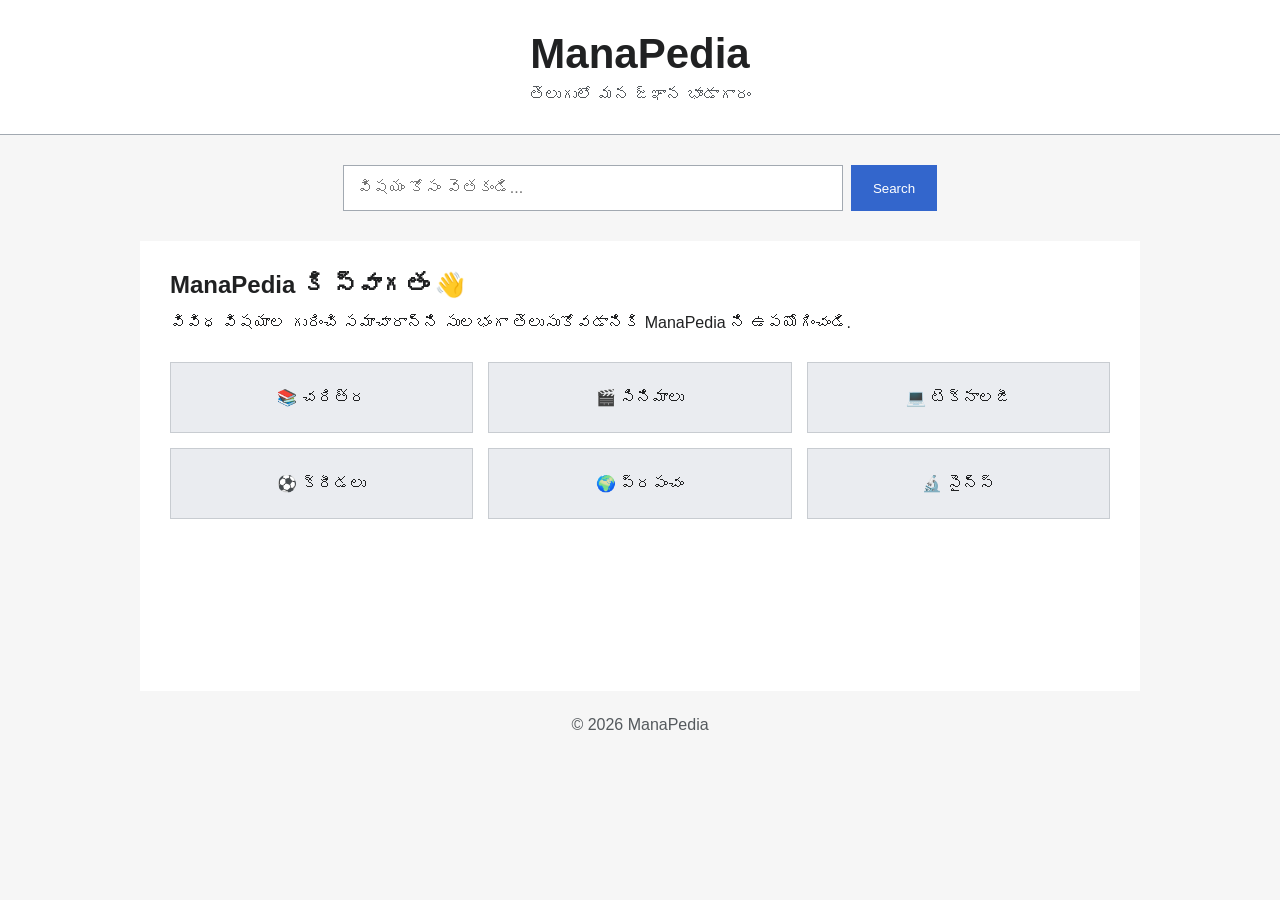
<file: index.html>
<!DOCTYPE html>
<html lang="te">
<head>
    <meta charset="UTF-8">
    <meta name="viewport" content="width=device-width, initial-scale=1.0">
    <title>ManaPedia</title>
    <link rel="stylesheet" href="style.css">
</head>

<body>

<header>
    <h1>ManaPedia</h1>
    <p>తెలుగులో మన జ్ఞాన భాండాగారం</p>
</header>

<div class="search-box">
    <input type="text" id="search" placeholder="విషయం కోసం వెతకండి...">
    <button onclick="searchArticle()">Search</button>
</div>

<main>
    <h2>ManaPedia కి స్వాగతం 👋</h2>

    <p>
        వివిధ విషయాల గురించి సమాచారాన్ని సులభంగా తెలుసుకోవడానికి
        ManaPedia ని ఉపయోగించండి.
    </p>

    <div class="categories">
        <div>📚 చరిత్ర</div>
        <div>🎬 సినిమాలు</div>
        <div>💻 టెక్నాలజీ</div>
        <div>⚽ క్రీడలు</div>
        <div>🌍 ప్రపంచం</div>
        <div>🔬 సైన్స్</div>
    </div>
</main>

<footer>
    <p>© 2026 ManaPedia</p>
</footer>

<script src="script.js"></script>

</body>
</html>
</file>
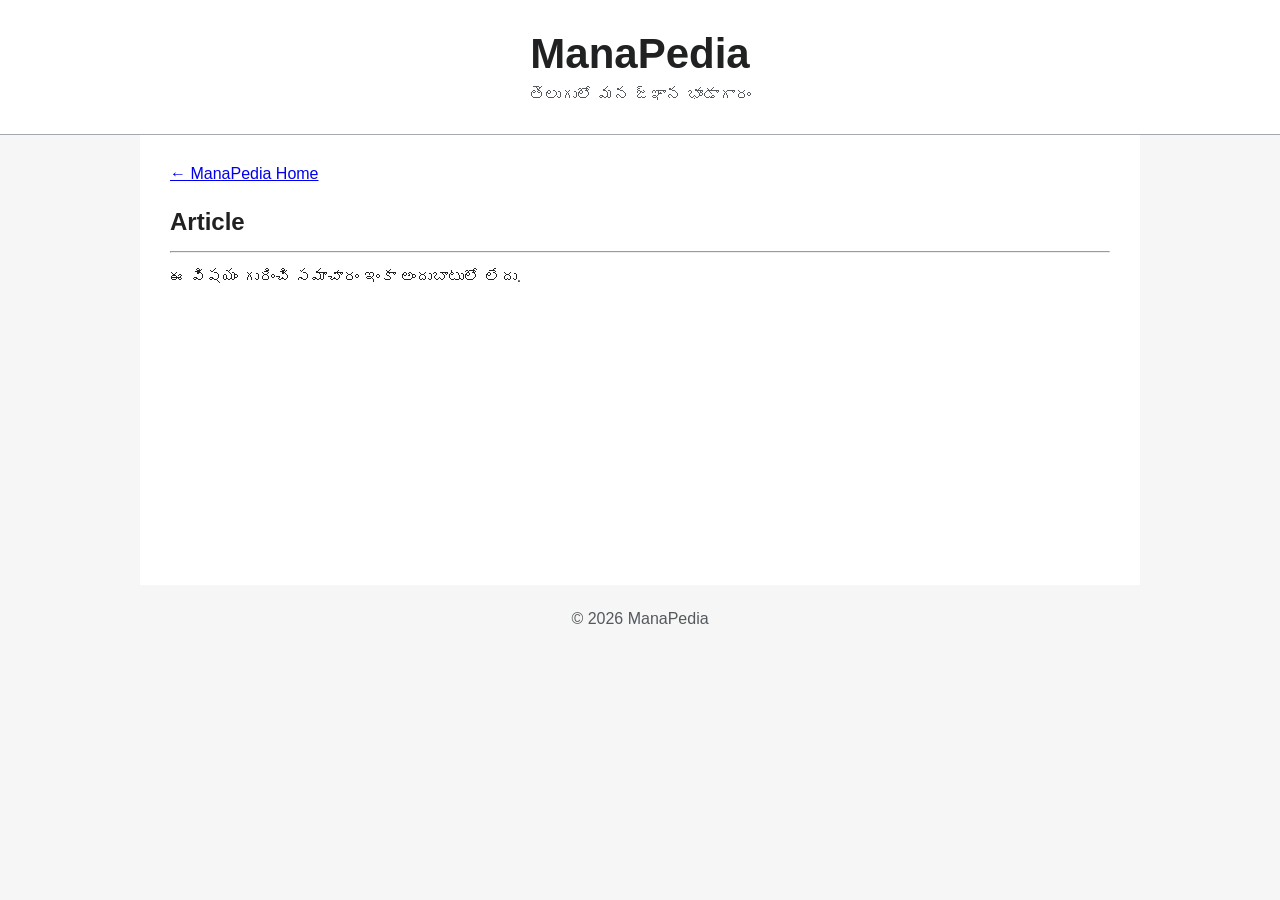
<file: article.html>
<!DOCTYPE html>
<html lang="te">
<head>
    <meta charset="UTF-8">
    <meta name="viewport" content="width=device-width, initial-scale=1.0">
    <title>ManaPedia Article</title>
    <link rel="stylesheet" href="style.css">
</head>

<body>

<header>
    <h1>ManaPedia</h1>
    <p>తెలుగులో మన జ్ఞాన భాండాగారం</p>
</header>

<main>
    <a href="index.html">← ManaPedia Home</a>

    <h2 id="articleTitle" style="margin-top: 25px;"></h2>

    <hr style="margin: 15px 0;">

    <p id="articleContent"></p>
</main>

<footer>
    <p>© 2026 ManaPedia</p>
</footer>

<script>
const articles = {
    "భారతదేశం": "భారతదేశం దక్షిణ ఆసియాలో ఉన్న ఒక దేశం. ఇది ప్రపంచంలోని అతిపెద్ద ప్రజాస్వామ్య దేశాలలో ఒకటి.",
    "తెలుగు": "తెలుగు ద్రావిడ భాషా కుటుంబానికి చెందిన భాష. తెలుగు ప్రధానంగా ఆంధ్రప్రదేశ్ మరియు తెలంగాణ రాష్ట్రాలలో మాట్లాడబడుతుంది.",
    "సైన్స్": "సైన్స్ అనేది ప్రకృతి, విశ్వం మరియు వాటిలో జరిగే ప్రక్రియలను అధ్యయనం చేసే విజ్ఞాన రంగం.",
    "టెక్నాలజీ": "టెక్నాలజీ అనేది శాస్త్రీయ జ్ఞానాన్ని ఉపయోగించి సమస్యలను పరిష్కరించడానికి రూపొందించిన పద్ధతులు మరియు సాధనాలు.",
    "చరిత్ర": "చరిత్ర అనేది గతంలో జరిగిన సంఘటనలు, వ్యక్తులు మరియు సమాజాల గురించి అధ్యయనం చేసే విషయం."
};

const params = new URLSearchParams(window.location.search);
const title = params.get("title");

document.getElementById("articleTitle").textContent =
    title || "Article";

document.getElementById("articleContent").textContent =
    articles[title] || "ఈ విషయం గురించి సమాచారం ఇంకా అందుబాటులో లేదు.";
</script>

</body>
</html>
</file>
<file: style.css>
* {
    margin: 0;
    padding: 0;
    box-sizing: border-box;
}

body {
    font-family: Arial, sans-serif;
    background: #f6f6f6;
    color: #202122;
}

header {
    background: white;
    border-bottom: 1px solid #a2a9b1;
    text-align: center;
    padding: 30px 15px;
}

header h1 {
    font-size: 42px;
    margin-bottom: 8px;
}

header p {
    color: #54595d;
}

.search-box {
    display: flex;
    justify-content: center;
    gap: 8px;
    padding: 30px 15px;
}

.search-box input {
    width: 500px;
    max-width: 75%;
    padding: 13px;
    border: 1px solid #a2a9b1;
    font-size: 16px;
}

.search-box button {
    padding: 13px 22px;
    border: none;
    background: #3366cc;
    color: white;
    cursor: pointer;
}

main {
    max-width: 1000px;
    margin: auto;
    background: white;
    padding: 30px;
    min-height: 450px;
}

main h2 {
    margin-bottom: 15px;
}

.categories {
    display: grid;
    grid-template-columns: repeat(3, 1fr);
    gap: 15px;
    margin-top: 30px;
}

.categories div {
    padding: 25px;
    background: #eaecf0;
    border: 1px solid #c8ccd1;
    text-align: center;
    cursor: pointer;
}

.categories div:hover {
    background: #d8e5f8;
}

footer {
    text-align: center;
    padding: 25px;
    color: #54595d;
}

@media (max-width: 600px) {
    .categories {
        grid-template-columns: 1fr;
    }

    main {
        margin: 0 10px;
        padding: 20px;
    }

    header h1 {
        font-size: 34px;
    }
}
</file>
